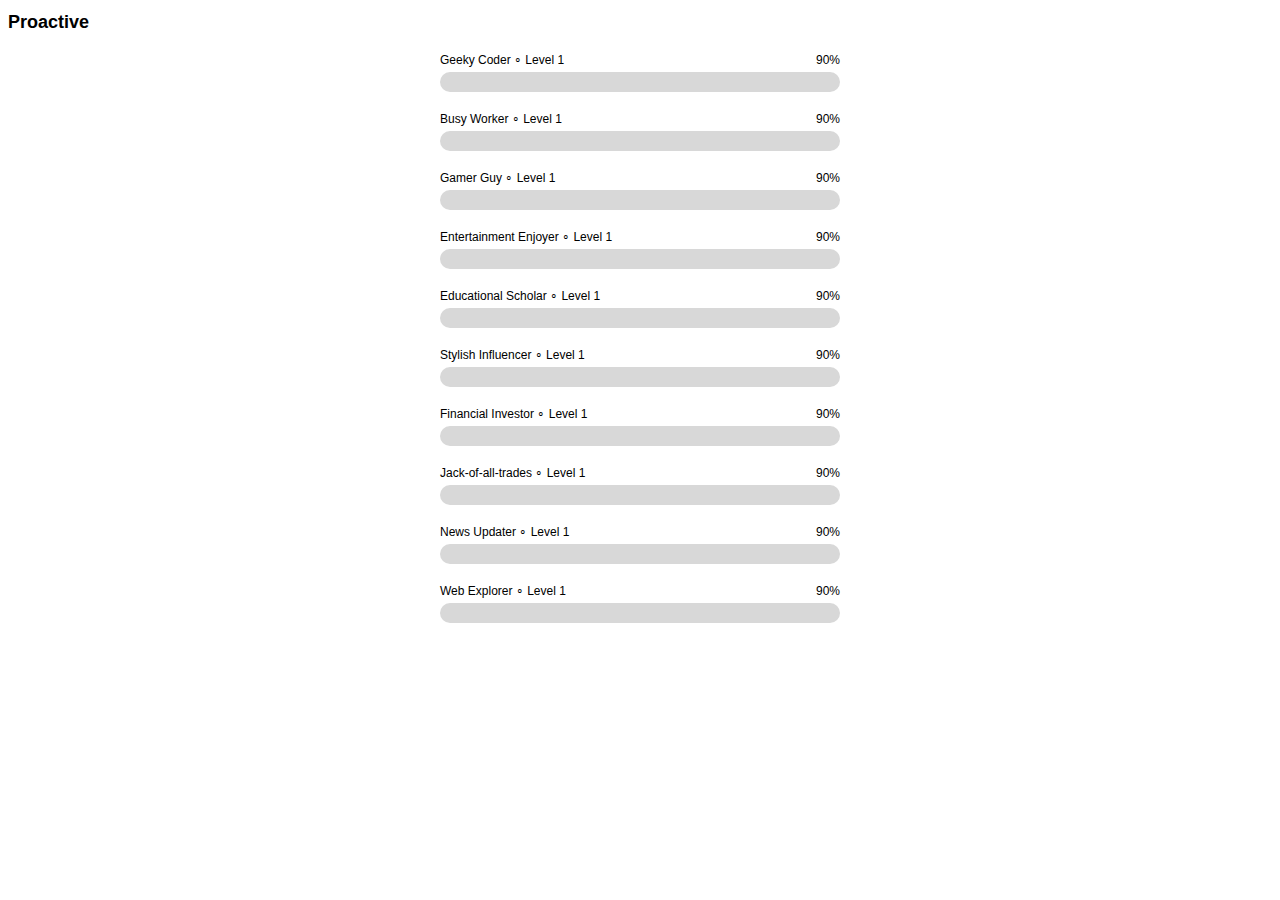
<file: popup.html>
<!DOCTYPE html>
<html lang="en">
    <head>
        <meta charset="UTF-8">
        <meta http-equiv="X-UA-Compatible" content="IE=edge">
        <meta name="viewport" content="width=device-width, initial-scale=1.0">
        <title>Popups</title>
        <link rel="stylesheet" href="src/styles.css" />
        <!-- <script src="https://cdn.tailwindcss.com"></script> -->
    </head>

    <body>       

        <div style="display: flexbox; justify-content: center;">
            <h1 style="font-family: Arial, Helvetica, sans-serif; font-size: large;">Proactive</h1>
        </div>

        
        
        <div class="container-skills">
            <div class="coder" id="coder">
            <p class="bar-title" id="bar-title-coder">
                Geeky Coder ∘ Level 1
                <span class="percent align-right" id="span-coder">90%</span>
            </p>
            <div class="bar">
                <div class="bar-fill bar-fill-coder start" id="bar-fill-coder" id="bar-fill-coder"></div>
            </div>
            </div>

            <div class="work" id="work">
                <p class="bar-title" id="bar-title-work">
                    Busy Worker ∘ Level 1
                    <span class="percent align-right" id="span-work">90%</span>
                </p>
                <div class="bar">
                    <div class="bar-fill bar-fill-work start" id="bar-fill-work"></div>
                </div>
            </div>

            <div class="gaming" id="gaming">
                <p class="bar-title" id="bar-title-gaming">
                    Gamer Guy ∘ Level 1
                    <span class="percent align-right" id="span-gaming">90%</span>
                </p>
                <div class="bar">
                    <div class="bar-fill bar-fill-gaming start" id="bar-fill-gaming"></div>
                </div>
            </div>

            <div class="entertainment" id="entertainment">
                <p class="bar-title" id="bar-title-entertainment">
                    Entertainment Enjoyer ∘ Level 1
                    <span class="percent align-right" id="span-entertainment">90%</span>
                </p>
                <div class="bar">
                    <div class="bar-fill bar-fill-entertainment start" id="bar-fill-entertainment"></div>
                </div>
            </div>

            <div class="education" id="education">
                <p class="bar-title" id="bar-title-education">
                    Educational Scholar ∘ Level 1
                    <span class="percent align-right" id="span-education">90%</span>
                </p>
                <div class="bar">
                    <div class="bar-fill bar-fill-education start" id="bar-fill-education"></div>
                </div>
            </div>

            <div class="influencer" id="influencer">
                <p class="bar-title" id="bar-title-influencer">
                    Stylish Influencer ∘ Level 1
                    <span class="percent align-right" id="span-influencer">90%</span>
                </p>
                <div class="bar">
                    <div class="bar-fill bar-fill-influencer start" id="bar-fill-influencer"></div>
                </div>
            </div>

            <div class="financial" id="financial">
                <p class="bar-title" id="bar-title-financial">
                    Financial Investor ∘ Level 1
                    <span class="percent align-right" id="span-financial">90%</span>
                </p>
                <div class="bar">
                    <div class="bar-fill bar-fill-financial start" id="bar-fill-financial"></div>
                </div>
            </div>

            <div class="universal" id="universal">
                <p class="bar-title" id="bar-title-universal">
                    Jack-of-all-trades ∘ Level 1
                    <span class="percent align-right" id="span-universal">90%</span>
                </p>
                <div class="bar">
                    <div class="bar-fill bar-fill-universal start" id="bar-fill-universal"></div>
                </div>
            </div>

            <div class="gk" id="gk">
                <p class="bar-title" id="bar-title-gk">
                    News Updater ∘ Level 1
                    <span class="percent align-right" id="span-gk">90%</span>
                </p>
                <div class="bar">
                    <div class="bar-fill bar-fill-gk start" id="bar-fill-gk"></div>
                </div>
            </div>

            <div class="other" id="other">
                <p class="bar-title" id="bar-title-other">
                    Web Explorer ∘ Level 1
                    <span class="percent align-right" id="span-other">90%</span>
                </p>
                <div class="bar">
                    <div class="bar-fill bar-fill-other start" id="bar-fill-other"></div>
                </div>
            </div>
        
        <script src="js/popup.js" type="module"></script>
    </body>
</html>
</file>
<file: src/styles.css>
body {
    font-size: 12px;
    font-family: 'Helvetica', sans-serif;
    min-height: 550px;
    min-width: 250px;
  }
  .container-skills {
      margin: 20px auto 0 auto;
    max-width: 400px;
  }
  
  .bar {
    position: relative;
      background-color: #d8d8d8;
      height: 20px;
      margin: 0 0 20px 0;
      border-radius: 25px;
  }
  .bar-fill {
    position: absolute;
    height: 20px;
    border-radius: 25px;
  }
  .bar-title {
    position: relative;
      font-size: 1em;
      text-align: left;
      margin: 0 0 5px 0;
  }
  .percent {
    position: absolute;
      right: 0;
      /* border-radius: 25px; */
  }
  
  /* const skills = ["coder", "work", "gaming", "entertainment", "education", "influencer", "financial", "universal", "gk", "other"]; */

  /* Animations Below - Replace ease-out with infinite for infinite loop*/
  /*Edit here for html*/  
  
  .bar-fill-coder {
    width: 0%;
    font-size: 18px;
  background-color: rgb(71, 71, 237);
    animation: bar-fill-html 2s ease-out;
    -moz-animation: bar-fill-html 2s ease-out;
  -webkit-animation: bar-fill-html 2s ease-out;
}
@keyframes bar-fill-coder {
    0% {
        width: 0px;
    }

    100% {
        width: 90%;
    }
}
@-moz-keyframes bar-fill-coder {
    0% {
        width: 0px;
    }

    100% {
        width: 90%;
    }
}
@-webkit-keyframes bar-fill-coder {
    0% {
        width: 0px;
    }

    100% {
        width: 90%;
    }
}

.bar-fill-work {
    width: 0%;
    font-size: 18px;
  background-color: rgb(65, 188, 75);
    animation: bar-fill-css 2s ease-out;
    -moz-animation: bar-fill-css 2s ease-out;
  -webkit-animation: bar-fill-css 2s ease-out;
}
@keyframes bar-fill-work {
    0% {
        width: 0px;
    }

    100% {
        width: 80%;
    }
}
@-moz-keyframes bar-fill-work {
    0% {
        width: 0px;
    }

    100% {
        width: 80%;
    }
}
@-webkit-keyframes bar-fill-work {
    0% {
        width: 0px;
    }

    100% {
        width: 80%;
    }
}

.bar-fill-gaming {
    width: 0%;
    font-size: 18px;
  background-color: blue;
    animation: bar-fill-js 2s ease-out;
    -moz-animation: bar-fill-js 2s ease-out;
  -webkit-animation: bar-fill-js 2s ease-out;
}
@keyframes bar-fill-gaming {
    0% {
        width: 0px;
    }

    100% {
        width: 70%;
    }
}
@-moz-keyframes bar-fill-gaming {
    0% {
        width: 0px;
    }

    100% {
        width: 70%;
    }
}
@-webkit-keyframes bar-fill-gaming {
    0% {
        width: 0px;
    }

    100% {
        width: 70%;
    }
}

.bar-fill-entertainment {
    width: 0%;
    font-size: 18px;
  background-color: rgb(219, 99, 195);
    animation: bar-fill-js 2s ease-out;
    -moz-animation: bar-fill-js 2s ease-out;
  -webkit-animation: bar-fill-js 2s ease-out;
}
@keyframes bar-fill-entertainment {
    0% {
        width: 0px;
    }

    100% {
        width: 60%;
    }
}
@-moz-keyframes bar-fill-entertainment {
    0% {
        width: 0px;
    }

    100% {
        width: 60%;
    }
}
@-webkit-keyframes bar-fill-entertainment {
    0% {
        width: 0px;
    }

    100% {
        width: 60%;
    }
}

.bar-fill-education {
    width: 0%;
    font-size: 18px;
  background-color: rgb(213, 188, 48);
    animation: bar-fill-js 2s ease-out;
    -moz-animation: bar-fill-js 2s ease-out;
  -webkit-animation: bar-fill-js 2s ease-out;
}

@keyframes bar-fill-education {
    0% {
        width: 0px;
    }

    100% {
        width: 50%;
    }
}
@-moz-keyframes bar-fill-education {
    0% {
        width: 0px;
    }

    100% {
        width: 50%;
    }
}
@-webkit-keyframes bar-fill-education {
    0% {
        width: 0px;
    }

    100% {
        width: 50%;
    }
}

.bar-fill-influencer {
    width: 0%;
    font-size: 18px;
  background-color: rgb(226, 88, 88);
    animation: bar-fill-js 2s ease-out;
    -moz-animation: bar-fill-js 2s ease-out;
  -webkit-animation: bar-fill-js 2s ease-out;
}
@keyframes bar-fill-influencer {
    0% {
        width: 0px;
    }

    100% {
        width: 40%;
    }
}
@-moz-keyframes bar-fill-influencer {
    0% {
        width: 0px;
    }

    100% {
        width: 40%;
    }
}
@-webkit-keyframes bar-fill-influencer {
    0% {
        width: 0px;
    }

    100% {
        width: 40%;
    }
}

.bar-fill-financial {
    width: 0%;
    font-size: 18px;
  background-color: rgb(126, 218, 252);
    animation: bar-fill-js 2s ease-out;
    -moz-animation: bar-fill-js 2s ease-out;
  -webkit-animation: bar-fill-js 2s ease-out;
}
@keyframes bar-fill-financial {
    0% {
        width: 0px;
    }

    100% {
        width: 30%;
    }
}
@-moz-keyframes bar-fill-financial {
    0% {
        width: 0px;
    }

    100% {
        width: 30%;
    }
}
@-webkit-keyframes bar-fill-financial {
    0% {
        width: 0px;
    }

    100% {
        width: 30%;
    }
}

.bar-fill-universal {
    width: 0%;
    font-size: 18px;
  background-color: rgb(235, 97, 97);
    animation: bar-fill-js 2s ease-out;
    -moz-animation: bar-fill-js 2s ease-out;
  -webkit-animation: bar-fill-js 2s ease-out;
}
@keyframes bar-fill-universal {
    0% {
        width: 0px;
    }

    100% {
        width: 20%;
    }
}
@-moz-keyframes bar-fill-universal {
    0% {
        width: 0px;
    }

    100% {
        width: 20%;
    }
}
@-webkit-keyframes bar-fill-universal {
    0% {
        width: 0px;
    }

    100% {
        width: 20%;
    }
}

.bar-fill-gk {
    width: 0%;
    font-size: 18px;
  background-color: rgb(66, 225, 159);
    animation: bar-fill-js 2s ease-out;
    -moz-animation: bar-fill-js 2s ease-out;
  -webkit-animation: bar-fill-js 2s ease-out;
}
@keyframes bar-fill-gk {
    0% {
        width: 0px;
    }

    100% {
        width: 10%;
    }
}
@-moz-keyframes bar-fill-gk {
    0% {
        width: 0px;
    }

    100% {
        width: 10%;
    }
}
@-webkit-keyframes bar-fill-gk {
    0% {
        width: 0px;
    }

    100% {
        width: 10%;
    }
}

.bar-fill-other {
    width: 0%;
    font-size: 18px;
  background-color: rgb(161, 38, 214);
    animation: bar-fill-js 2s ease-out;
    -moz-animation: bar-fill-js 2s ease-out;
  -webkit-animation: bar-fill-js 2s ease-out;
}
@keyframes bar-fill-other {
    0% {
        width: 0px;
    }

    100% {
        width: 5%;
    }
}
@-moz-keyframes bar-fill-other {
    0% {
        width: 0px;
    }

    100% {
        width: 5%;
    }
}
@-webkit-keyframes bar-fill-other {
    0% {
        width: 0px;
    }

    100% {
        width: 5%;
    }
}
</file>
